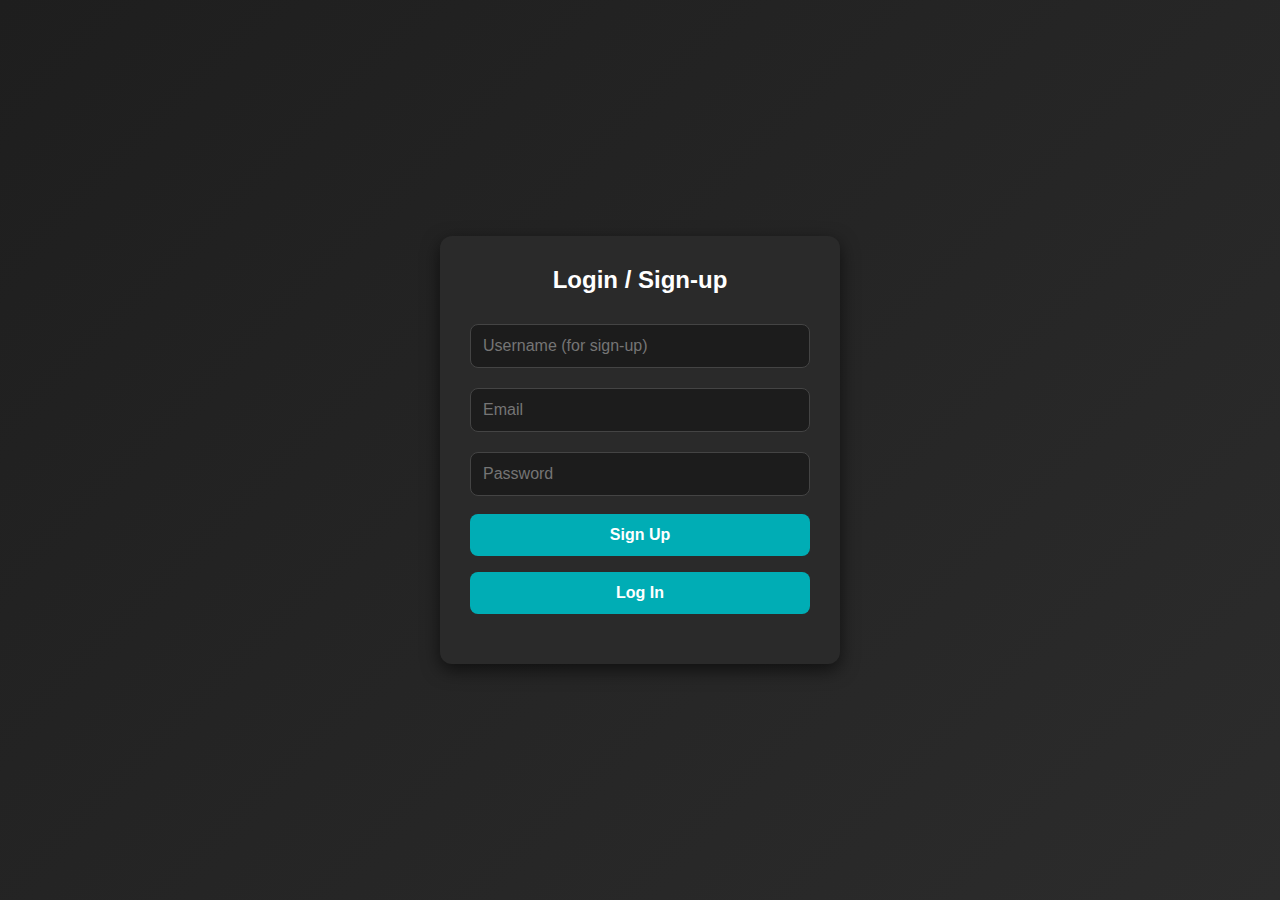
<file: frontend/index.html>
<!DOCTYPE html>
<html lang="en">

<head>
  <meta charset="UTF-8">
  <title>Instant Analogy Generator</title>
  <link rel="stylesheet" href="index.css">
</head>

<body>

  <div class="top-bar">
    <h1>Instant Analogy Generator</h1>
    <div class="actions">
      <button onclick="goHistory()">History</button>
      <button class="logout-btn" onclick="logout()">Logout</button>
    </div>
  </div>

  <div class="main-container">
    <input id="concept" placeholder="Enter a concept">
    <select id="level">
      <option value="beginner">Beginner</option>
      <option value="intermediate">Intermediate</option>
      <option value="expert">Expert</option>
    </select>
    <button class="generate-btn" onclick="generate()">Generate</button>

    <div id="output" class="output-box" style="position: relative; min-height: 100px;"></div>
    <div id="spinner" class="dots-spinner" style="display:none;">
      <div></div>
      <div></div>
      <div></div>
    </div>

    <!-- Quiz button hidden by default -->
    <button id="quizBtn" style="display:none; margin-top: 10px;" onclick="startQuiz()">▶ Start Quiz</button>
  </div>

  <script>
let API;

if (window.location.hostname === "localhost" || window.location.hostname === "127.0.0.1") {
  API = "http://127.0.0.1:8000";          // local
} else if (window.location.hostname.includes("minikube")) {
  API = "http://backend-service:8000";    // Kubernetes internal service
} else {
  API = "http://backend-service:8000";    // default for cluster
}

    const token = localStorage.getItem("token");
    if (!token) {
      window.location = "login.html";
    }

    async function verifyToken() {
      try {
        const res = await fetch(`${API}/history`, {
          headers: { "Authorization": `Bearer ${token}` }
        });
        if (!res.ok) throw new Error("Invalid token");
      } catch (e) {
        localStorage.removeItem("token");
        window.location = "login.html";
      }
    }
    verifyToken();

    function logout() {
      localStorage.removeItem("token");
      window.location = "login.html";
    }

    function goHistory() {
      window.location = "history.html";
    }

    function startQuiz() {
      window.location = "quiz.html";
    }

    async function generate() {
      const concept = document.getElementById("concept").value.trim();
      const level = document.getElementById("level").value;
      const outputDiv = document.getElementById("output");
      const spinner = document.getElementById("spinner");
      const quizBtn = document.getElementById("quizBtn");

      if (!concept) {
        outputDiv.innerHTML = "<b>Please enter a concept.</b>";
        return;
      }

      spinner.style.display = "flex";
      quizBtn.style.display = "none"; // hide quiz button until generation completes

      try {
        const res = await fetch(`${API}/generate`, {
          method: "POST",
          headers: {
            "Content-Type": "application/json",
            "Authorization": `Bearer ${token}`
          },
          body: JSON.stringify({ concept, level })
        });

        if (!res.ok) throw new Error(`Server error: ${res.status}`);

        const data = await res.json();
        const result = data.result || {};

        const tagline = result?.tagline || "";
        const analogy = result?.analogy || result?.raw || "";
        const mapping = result?.mapping || [];
        const limitations = result?.limitations || [];

        const mappingHtml = mapping.map(m => {
          if (typeof m === "string") {
            const parts = m.split("->").map(s => s.trim());
            return `<li>${parts[0]} &rarr; ${parts[1] || ""}</li>`;
          } else {
            return `<li>${m.technical} &rarr; ${m["real-world"]}</li>`;
          }
        }).join("");

        const limitationsHtml = limitations.map(l => `<li>${l}</li>`).join("");

        outputDiv.innerHTML = `
          <h3>Tagline</h3>
          <p>${tagline}</p>
          <h3>Analogy</h3>
          <p>${analogy}</p>
          <h3>Mapping</h3>
          <ul>${mappingHtml}</ul>
          <h3>Limitations</h3>
          <ul>${limitationsHtml}</ul>
          <button id="copyBtn">📋 Copy Analogy</button>
        `;

        document.getElementById("copyBtn").addEventListener("click", () => {
          const textToCopy = `
Tagline: ${tagline}
Analogy: ${analogy}
Mapping: ${mapping.map(m => `${m.technical} → ${m["real-world"]}`).join(", ")}
Limitations: ${limitations.join(", ")}
          `;
          navigator.clipboard.writeText(textToCopy)
            .then(() => alert("✅ Analogy copied to clipboard"))
            .catch(err => alert("❌ Failed to copy: " + err));
        });

        // Save last analogy in localStorage for quiz
        localStorage.setItem("lastAnalogy", JSON.stringify({
          concept: concept,
          result: result
        }));

        // Show Quiz button
        quizBtn.style.display = "block";

      } catch (err) {
        outputDiv.innerHTML = `<b>Error:</b> ${err}`;
      } finally {
        spinner.style.display = "none";
      }
    }
  </script>
</body>

</html>
</file>
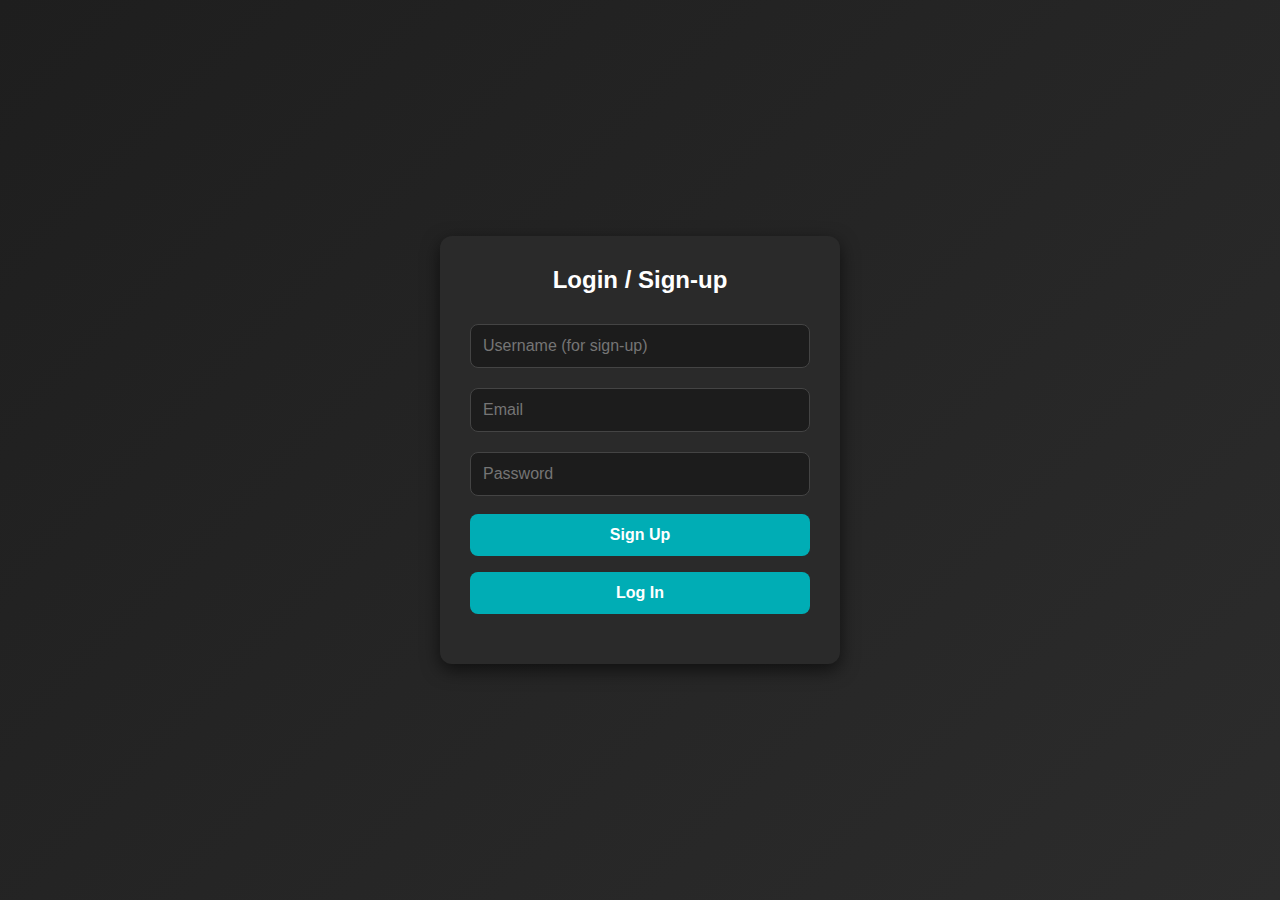
<file: frontend/history.html>
<!DOCTYPE html>
<html lang="en">
<head>
  <meta charset="UTF-8">
  <title>Your Search History</title>
  <link rel="stylesheet" href="history.css">
</head>
<body>
  <div class="top-bar">
    <h1>Your Analogy History</h1>
    <div class="actions">
      <button onclick="loadHistory()">Refresh</button>
      <button onclick="goBack()">Back</button>
      <button class="logout-btn" onclick="logout()">Logout</button>
    </div>
  </div>

  <div id="list" class="history-list"></div>
  

  <script>
    const API="http://127.0.0.1:8000";

    async function loadHistory(){
      const token=localStorage.getItem("token");
      if(!token){ window.location="login.html"; return; }

      const res=await fetch(`${API}/history`,{
        headers:{ "Authorization": `Bearer ${token}` }
      });

      if (!res.ok) {
        document.getElementById("list").innerHTML = "<p>⚠️ Failed to load history.</p>";
        return;
      }

      const data=await res.json();
      const list=document.getElementById("list");

      if (!data.history || data.history.length === 0) {
        list.innerHTML = "<p>No history found yet.</p>";
        return;
      }

      list.innerHTML = data.history.map(h=>`
        <div class="entry">
          <div class="entry-header">
            <div>
              <b>${h.concept}</b> <span class="level">[${h.level}]</span>
              <span class="time">${new Date(h.timestamp).toLocaleString()}</span>
            </div>
            <button class="delete-btn" onclick="deleteHistory('${h._id}')">Delete</button>
          </div>
          <div class="tagline">${h.result.tagline || ""}</div>
        </div>`).join("");
    }

    async function deleteHistory(id){
      const token=localStorage.getItem("token");
      if(!token){ window.location="login.html"; return; }

      if(!confirm("Are you sure you want to delete this entry?")) return;

      try {
        const res = await fetch(`${API}/history/${id}`, {
          method: "DELETE",
          headers: { "Authorization": `Bearer ${token}` }
        });

        if(!res.ok) throw new Error("Failed to delete entry");

        loadHistory(); // Refresh list after deletion
      } catch(err){
        alert(err);
      }
    }

    function goBack(){
      window.location="index.html";
    }

    function logout(){
      localStorage.removeItem("token");
      window.location="login.html";
    }

    loadHistory();
  </script>
</body>
</html>
</file>
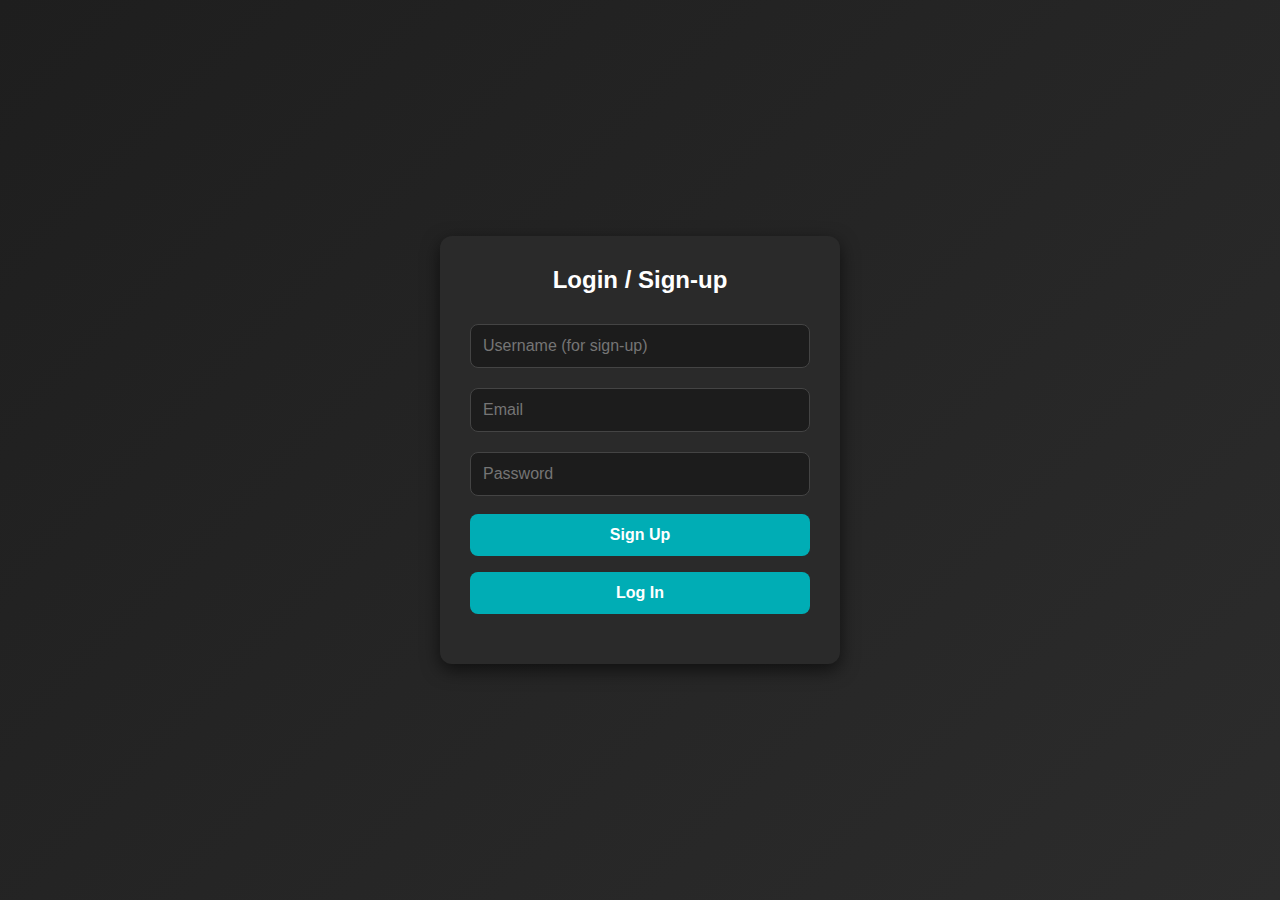
<file: frontend/login.html>
<!DOCTYPE html>
<html>
<head>
  <meta charset="UTF-8">
  <title>Login – Instant Analogy Generator</title>
  <link rel="stylesheet" href="login.css">
</head>
<body>
  <div class="container">
    <h1>Login / Sign-up</h1>

    <input id="username" placeholder="Username (for sign-up)">
    <input id="email" placeholder="Email">
    <input id="password" type="password" placeholder="Password" maxlength="72">

    <button onclick="signup()">Sign Up</button>
    <button onclick="login()">Log In</button>
    <div id="msg"></div>
  </div>

<script>
const API = "http://127.0.0.1:8000";

function isValidPassword(password){
  // Regex explanation:
  // (?=.*[0-9]) -> at least 1 digit
  // (?=.*[a-z]) -> at least 1 lowercase
  // (?=.*[A-Z]) -> at least 1 uppercase
  // (?=.*[@#$%^&+=!]) -> at least 1 special character
  // .{8,} -> minimum 8 characters
  const re = /^(?=.*[0-9])(?=.*[a-z])(?=.*[A-Z])(?=.*[@#$%^&+=!]).{8,}$/;
  return re.test(password);
}

async function signup(){
  const username=document.getElementById("username").value.trim();
  const email=document.getElementById("email").value.trim();
  const password=document.getElementById("password").value;

  if(!isValidPassword(password)){
    document.getElementById("msg").textContent = "Password must be ≥8 chars, include 1 uppercase, 1 lowercase, 1 number, 1 special character (@#$%^&+=!)";
    return;
  }  

  try{
    const r=await fetch(`${API}/signup`,{
      method:"POST",
      headers:{'Content-Type':'application/json'},
      body:JSON.stringify({username,email,password})
    });
    if(!r.ok) throw new Error((await r.json()).detail);
    document.getElementById("msg").textContent="✅ Sign-up successful, you can log in.";
    document.getElementById("msg").style.color="#4caf50";
  }catch(e){ document.getElementById("msg").textContent=e; }
}

async function login(){
  const email=document.getElementById("email").value.trim();
  const password=document.getElementById("password").value;
  try{
    const r=await fetch(`${API}/login`,{
      method:"POST",
      headers:{'Content-Type':'application/json'},
      body:JSON.stringify({email,password})
    });
    if(!r.ok) throw new Error((await r.json()).detail);
    const data=await r.json();
    localStorage.setItem("token", data.access_token);
    window.location="index.html";
  }catch(e){ document.getElementById("msg").textContent=e; }
}
</script>
</body>
</html>
</file>
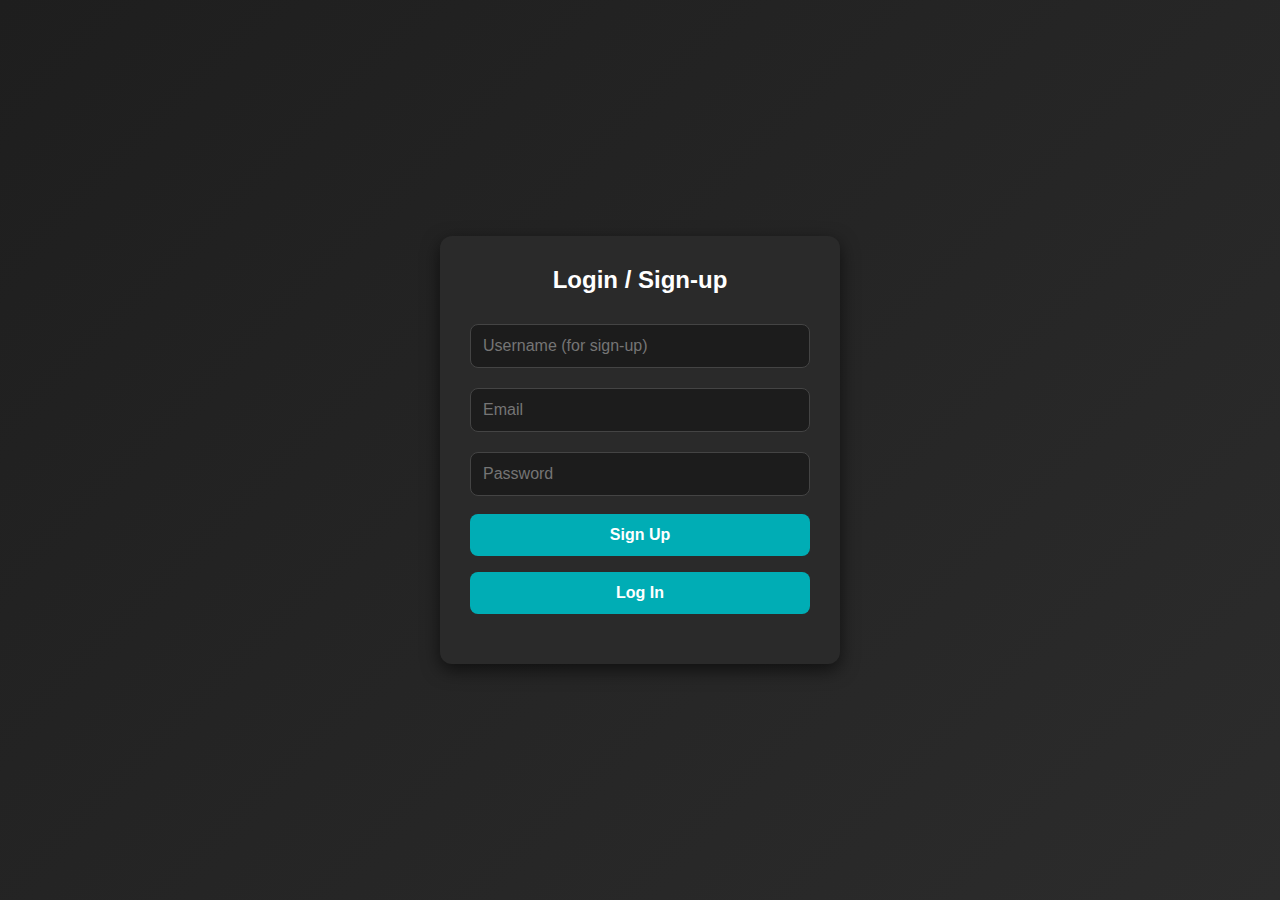
<file: frontend/quiz.html>
<!DOCTYPE html>
<html lang="en">

<head>
  <meta charset="UTF-8">
  <title>Quiz - Instant Analogy Generator</title>
  <link rel="stylesheet" href="quiz.css">
</head>

<body>
  <h2>Quiz: Instant Analogy Generator</h2>

  <div id="quiz-container">
    <div id="questions"></div>

    <button id="submit-btn">Submit Answers</button>
    <button id="retry-btn" style="display:none;">Retry Quiz</button>
    <button id="home-btn" style="display:none;">Back to Main</button>

    <div id="result" style="display:none;"></div>
  </div>

  <script>
let API;

if (window.location.hostname === "localhost" || window.location.hostname === "127.0.0.1") {
  API = "http://127.0.0.1:8000";          // local
} else if (window.location.hostname.includes("minikube")) {
  API = "http://backend-service:8000";    // Kubernetes internal service
} else {
  API = "http://backend-service:8000";    // default for cluster
}

    const token = localStorage.getItem("token");
    if (!token) {
      window.location = "login.html";
    }

    let quizData = {};

    async function loadQuiz() {
      const lastAnalogy = JSON.parse(localStorage.getItem("lastAnalogy"));
      if (!lastAnalogy) {
        alert("No analogy found. Please generate an analogy first.");
        window.location = "index.html";
        return;
      }

      const concept = lastAnalogy.concept;
      const result = lastAnalogy.result;

      try {
        const res = await fetch(`${API}/quiz`, {
          method: "POST",
          headers: {
            "Content-Type": "application/json",
            "Authorization": `Bearer ${token}`
          },
          body: JSON.stringify({ concept, result })
        });

        if (!res.ok) throw new Error(`Server error: ${res.status}`);

        quizData = await res.json();
        renderQuestions();

      } catch (err) {
        alert("Error loading quiz: " + err);
        console.error(err);
      }
    }

    function renderQuestions() {
      const container = document.getElementById("questions");
      container.innerHTML = "";

      quizData.questions.forEach((q, idx) => {
        const div = document.createElement("div");
        div.className = "question-block";

        div.innerHTML = `<p>${idx + 1}. ${q.question}</p>`;
        q.options.forEach(opt => {
          div.innerHTML += `<label><input type="radio" name="q${idx}" value="${opt}"> ${opt}</label>`;
        });

        container.appendChild(div);
      });
    }

    document.getElementById("submit-btn").addEventListener("click", () => {
  let score = 0;
  quizData.questions.forEach((q, idx) => {
    const selected = document.querySelector(`input[name="q${idx}"]:checked`);
    if (selected && selected.value === q.answer) score++;
  });

  const resultDiv = document.getElementById("result");
  resultDiv.style.display = "block";

  // Show score
  resultDiv.innerHTML = `<h3>Your Score: ${score}/${quizData.questions.length}</h3>`;

  // Show questions with answers
  quizData.questions.forEach((q, idx) => {
    resultDiv.innerHTML += `
      <p><b>Q${idx + 1}:</b> ${q.question}</p>
      <p style="color:#4caf50; margin-left:15px;">✔ Correct Answer: ${q.answer}</p>
    `;
  });

  document.getElementById("submit-btn").style.display = "none";
  document.getElementById("retry-btn").style.display = "inline-block";
  document.getElementById("home-btn").style.display = "inline-block";
});


    document.getElementById("retry-btn").addEventListener("click", () => {
      document.getElementById("result").style.display = "none";
      document.getElementById("submit-btn").style.display = "inline-block";
      document.getElementById("retry-btn").style.display = "none";
      document.getElementById("home-btn").style.display = "none";
      renderQuestions();
    });

    document.getElementById("home-btn").addEventListener("click", () => {
      window.location = "index.html";
    });

    window.onload = loadQuiz;
  </script>
</body>

</html>
</file>
<file: frontend/index.css>
/* ---------------- General Page Styling ---------------- */
body {
  font-family: "Segoe UI", Tahoma, sans-serif;
  background-color: #121212;
  color: #e0e0e0;
  margin: 0;
  padding: 20px;
}

/* Top Bar */
.top-bar {
  display: flex;
  justify-content: space-between;
  align-items: center;
  background: #1e1e1e;
  padding: 15px 25px;
  border-radius: 12px;
  margin-bottom: 25px;
  flex-wrap: wrap; 
}

.top-bar h1 {
  margin: 0;
  font-size: 22px;
  color: #f5f5f5;
}

.actions {
  display: flex;
  gap: 10px;
}

.actions button {
  padding: 8px 14px;
  border-radius: 8px;
  border: none;
  background: #3a3a3a;
  color: #fff;
  font-weight: bold;
  cursor: pointer;
  transition: background 0.2s;
}

.actions button:hover {
  background: #575757;
}

.actions .logout-btn {
  background: #ac0709 !important;
}

.actions .logout-btn:hover {
  background: #7e0f0f !important;
}


/* Inputs & Buttons */
input, select, button {
  padding: 10px 14px;
  margin: 8px 0;
  border-radius: 8px;
  border: none;
  font-size: 16px;
}

input, select {
  width: calc(100% - 20px);
  background: #1f1f1f;
  color: #e0e0e0;
  border: 1px solid #333;
}

button {
  background: #3a3a3a;
  color: white;
  border: none;
  font-weight: bold;
  transition: background 0.2s;
  cursor: pointer;
}

button:hover {
  background: #575757;
}

.generate-btn {
  background: #117b13;
  width: 100%;
}

.generate-btn:hover {
  background: #357abf;
}

/* Spinner container styling */
.dots-spinner {
  position: absolute;
  top: 50%;
  left: 50%;
  transform: translate(-50%, -50%);
  display: flex;
  gap: 10px;
  z-index: 10;
}

.dots-spinner div {
  width: 18px; 
  height: 18px;
  background: #f3eff0; 
  border-radius: 50%;
  animation: dots 1.2s infinite ease-in-out;
}

.dots-spinner div:nth-child(1) { animation-delay: 0s; }
.dots-spinner div:nth-child(2) { animation-delay: 0.2s; }
.dots-spinner div:nth-child(3) { animation-delay: 0.4s; }

@keyframes dots {
  0%, 80%, 100% { transform: scale(0); }
  40% { transform: scale(1); }
}

/* Output Box */
/* .output-box {
  margin-top: 20px;
  padding: 20px;
  border-radius: 12px;
  background: #1e1e1e;
  border: 1px solid #333;
}

.output-box h3 {
  margin-bottom: 6px;
  color: #f0f0f0;
}

.output-box p, .output-box ul {
  margin-top: 4px;
} */

/* ---------------- Mobile Responsive ---------------- */
@media screen and (max-width: 600px) {
  body { padding: 10px; }
  .top-bar { flex-direction: column; align-items: flex-start; padding: 10px 15px; }
  .top-bar h1 { font-size: 20px; margin-bottom: 10px; }
  .actions { flex-direction: column; width: 100%; gap: 5px; }
  .actions button { width: 100%; font-size: 14px; padding: 8px 0; }
  input, select { width: 100%; font-size: 14px; }
  button.generate-btn { font-size: 14px; padding: 10px 0; }
  .output-box { padding: 15px; font-size: 14px; }
  .output-box h3 { font-size: 16px; }
  .output-box p, .output-box ul { font-size: 14px; }
}

/* ---------------- Quiz Elements (Optional on index) ---------------- */
#quizBtn {
  background-color: #117b13;
  color: white;
  width: 100%;
  font-weight: bold;
}

#quizBtn:hover {
  background-color: #357abf;
}
</file>
<file: frontend/history.css>
/* General Page */
body {
  font-family: "Segoe UI", Tahoma, sans-serif;
  background-color: #121212;
  color: #e0e0e0;
  margin: 0;
  padding: 20px;
}

/* Top Bar */
.top-bar {
  display: flex;
  justify-content: space-between;
  align-items: center;
  background: #1e1e1e;
  padding: 15px 25px;
  border-radius: 12px;
  margin-bottom: 25px;
  flex-wrap: wrap; /* allow wrapping on small screens */
}

.top-bar h1 {
  margin: 0;
  font-size: 22px;
  color: #f5f5f5;
}

.actions {
  display: flex;
  gap: 10px;
}

.actions button {
  padding: 8px 14px;
  border-radius: 8px;
  border: none;
  background: #3a3a3a;
  color: #fff;
  font-weight: bold;
  cursor: pointer;
  transition: background 0.2s;
}

.actions button:hover {
  background: #575757;
}

.actions .logout-btn {
  background: #93090d !important;
}

.actions .logout-btn:hover {
  background: #7e0f0f !important;
}

/* History List */
.history-list {
  background: #1e1e1e;
  border-radius: 12px;
  padding: 20px;
  border: 1px solid #333;
}

.entry {
  border-bottom: 1px solid #333;
  padding: 12px 0;
}

.entry:last-child {
  border-bottom: none;
}

.entry-header {
  display: flex;
  justify-content: space-between;
  font-size: 15px;
  color: #bbb;
  flex-wrap: wrap; /* wrap on small screens */
  gap: 5px;
}

.entry-header b {
  color: #f0f0f0;
  font-size: 16px;
}

.level {
  margin-left: 10px;
  font-style: italic;
  color: #9fc5e8;
}

.time {
  font-size: 13px;
  color: #888;
}

.tagline {
  margin-top: 6px;
  font-size: 14px;
  color: #e0e0e0;
}

/* Delete button */
.delete-btn {
  background: #9c3535;
  color: #fff;
  border: none;
  padding: 6px 12px;
  border-radius: 6px;
  cursor: pointer;
  font-size: 13px;
  transition: background 0.2s;
}

.delete-btn:hover {
  background: #d94c4c;
}

/* ---------------- Mobile Responsive ---------------- */
@media screen and (max-width: 600px) {
  body {
    padding: 10px;
  }

  .top-bar {
    flex-direction: column;
    align-items: flex-start;
    padding: 10px 15px;
  }

  .top-bar h1 {
    font-size: 20px;
    margin-bottom: 10px;
  }

  .actions {
    flex-direction: column;
    width: 100%;
    gap: 5px;
  }

  .actions button {
    width: 100%;
    font-size: 14px;
    padding: 8px 0;
  }

  .history-list {
    padding: 15px;
  }

  .entry-header {
    flex-direction: column;
    align-items: flex-start;
    font-size: 14px;
  }

  .entry-header b {
    font-size: 15px;
  }

  .level, .time {
    font-size: 12px;
    margin-left: 0;
  }

  .tagline {
    font-size: 13px;
  }

  .delete-btn {
    font-size: 12px;
    padding: 5px 10px;
    margin-top: 5px;
  }
}
</file>
<file: frontend/quiz.css>
/* ---------------- General Quiz Styling ---------------- */
body {
  font-family: "Segoe UI", Tahoma, sans-serif;
  background-color: #121212;
  color: #e0e0e0;
  padding: 20px;
}

h2 {
  text-align: center;
  margin-bottom: 25px;
}

/* Container */
#quiz-container {
  max-width: 800px;
  margin: 0 auto;
}

/* Each question block */
.question-block {
  background-color: #1f1f1f;
  padding: 15px 20px;
  border-radius: 12px;
  margin-bottom: 15px;
  border: 1px solid #333;
}

.question-block p {
  margin-bottom: 10px;
  font-weight: bold;
}

/* Options */
.question-block label {
  display: block;
  margin-bottom: 6px;
  cursor: pointer;
}

.question-block input[type="radio"] {
  margin-right: 8px;
}

/* Buttons */
button {
  padding: 10px 20px;
  border-radius: 8px;
  border: none;
  font-weight: bold;
  cursor: pointer;
  margin-top: 15px;
  background-color: #117b13;
  color: white;
  transition: background 0.2s;
}

button:hover {
  background-color: #357abf;
}

#retry-btn, #home-btn {
  margin-left: 10px;
}

/* Result box */
#result {
  margin-top: 20px;
  padding: 15px;
  background-color: #1f1f1f;
  border-radius: 12px;
  border: 1px solid #333;
}

pre {
  background-color: #121212;
  padding: 10px;
  border-radius: 8px;
  overflow-x: auto;
}

/* ---------------- Mobile Responsive ---------------- */
@media screen and (max-width: 600px) {
  body { padding: 10px; }
  .question-block { padding: 12px; font-size: 14px; }
  button { font-size: 14px; padding: 8px 14px; }
}
</file>
<file: frontend/login.css>
/* Reset */
* {
  margin: 0;
  padding: 0;
  box-sizing: border-box;
}

/* Body */
body {
  font-family: 'Segoe UI', Arial, sans-serif;
  background: linear-gradient(135deg, #1e1e1e, #2c2c2c);
  color: #f0f0f0;
  display: flex;
  justify-content: center;
  align-items: center;
  height: 100vh;
  padding: 10px; /* for very small screens */
}

/* Container */
.container {
  background: #2a2a2a;
  padding: 30px;
  border-radius: 12px;
  width: 100%;
  max-width: 400px;
  box-shadow: 0 6px 18px rgba(0,0,0,0.6);
  text-align: center;
  transition: all 0.3s ease;
}

/* Heading */
.container h1 {
  margin-bottom: 20px;
  font-size: 24px;
  font-weight: 600;
  color: #ffffff;
}

/* Input fields */
.container input {
  width: 100%;
  padding: 12px;
  margin: 10px 0;
  border: 1px solid #444;
  border-radius: 8px;
  background: #1c1c1c;
  color: #fff;
  font-size: 16px;
  transition: all 0.3s ease;
}

.container input:focus {
  border-color: #00adb5;
  outline: none;
  box-shadow: 0 0 8px rgba(0, 173, 181, 0.7);
}

/* Buttons */
.container button {
  width: 100%;
  padding: 12px;
  margin: 8px 0;
  border: none;
  border-radius: 8px;
  background: #00adb5;
  color: #fff;
  font-size: 16px;
  font-weight: 600;
  cursor: pointer;
  transition: all 0.3s ease;
}

.container button:hover {
  background: #05c1cb;
  transform: translateY(-2px);
  box-shadow: 0 4px 12px rgba(0, 173, 181, 0.5);
}

/* Message */
#msg {
  margin-top: 12px;
  font-size: 14px;
  color: #ff6b6b;
}

/* ---------------- Mobile Responsive ---------------- */
@media screen and (max-width: 480px) {
  .container {
    padding: 20px;
  }

  .container h1 {
    font-size: 20px;
  }

  .container input, .container button {
    font-size: 14px;
    padding: 10px;
  }

  #msg {
    font-size: 13px;
  }
}
</file>
